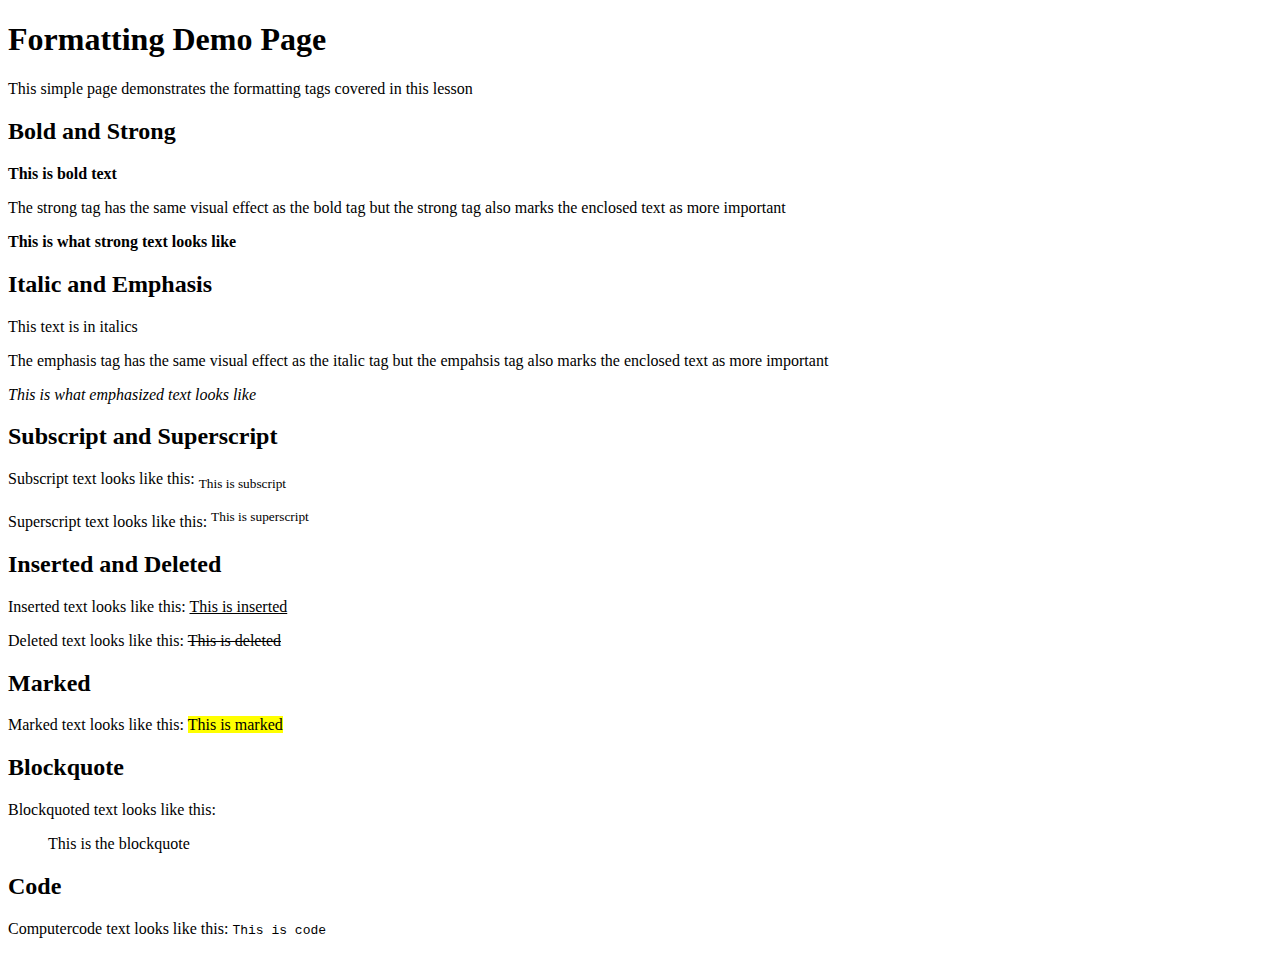
<file: FormattingDemo/formattingDemoPage.html>
<!DOCTYPE html>
<html>

<head>
    <title>Formatting Demo Page</title>
</head>

<body>
    <h1>Formatting Demo Page</h1>
    <p>This simple page demonstrates the formatting tags covered in this lesson</p>
    <h2>Bold and Strong</h2>
    <p><b>This is bold text</b></p>
    <p>The strong tag has the same visual effect as the bold tag but the strong tag also marks the enclosed text as more important</p>
    <p><strong>This is what strong text looks like</strong></p>
    <h2>Italic and Emphasis</h2>
    <p>This text is in italics</p>
    <p>The emphasis tag has the same visual effect as the italic tag but the empahsis tag also marks the enclosed text as more important</p>
    <p><em>This is what emphasized text looks like</em></p>
    <h2>Subscript and Superscript</h2>
    <p>Subscript text looks like this: <sub>This is subscript</sub></p>
    <p>Superscript text looks like this: <sup>This is superscript</sup></p>
    <h2>Inserted and Deleted</h2>
    <p>Inserted text looks like this: <ins>This is inserted</ins></p>
    <p>Deleted text looks like this: <del>This is deleted</del></p>
    <h2>Marked</h2>
    <p>Marked text looks like this: <mark>This is marked</mark></p>
    <h2>Blockquote</h2>
    <p>Blockquoted text looks like this:
        <blockquote>This is the blockquote </blockquote>
    </p>
    <h2>Code</h2>
    <p>Computercode text looks like this: <code>This is code</code></p>
</body>

</html>
</file>
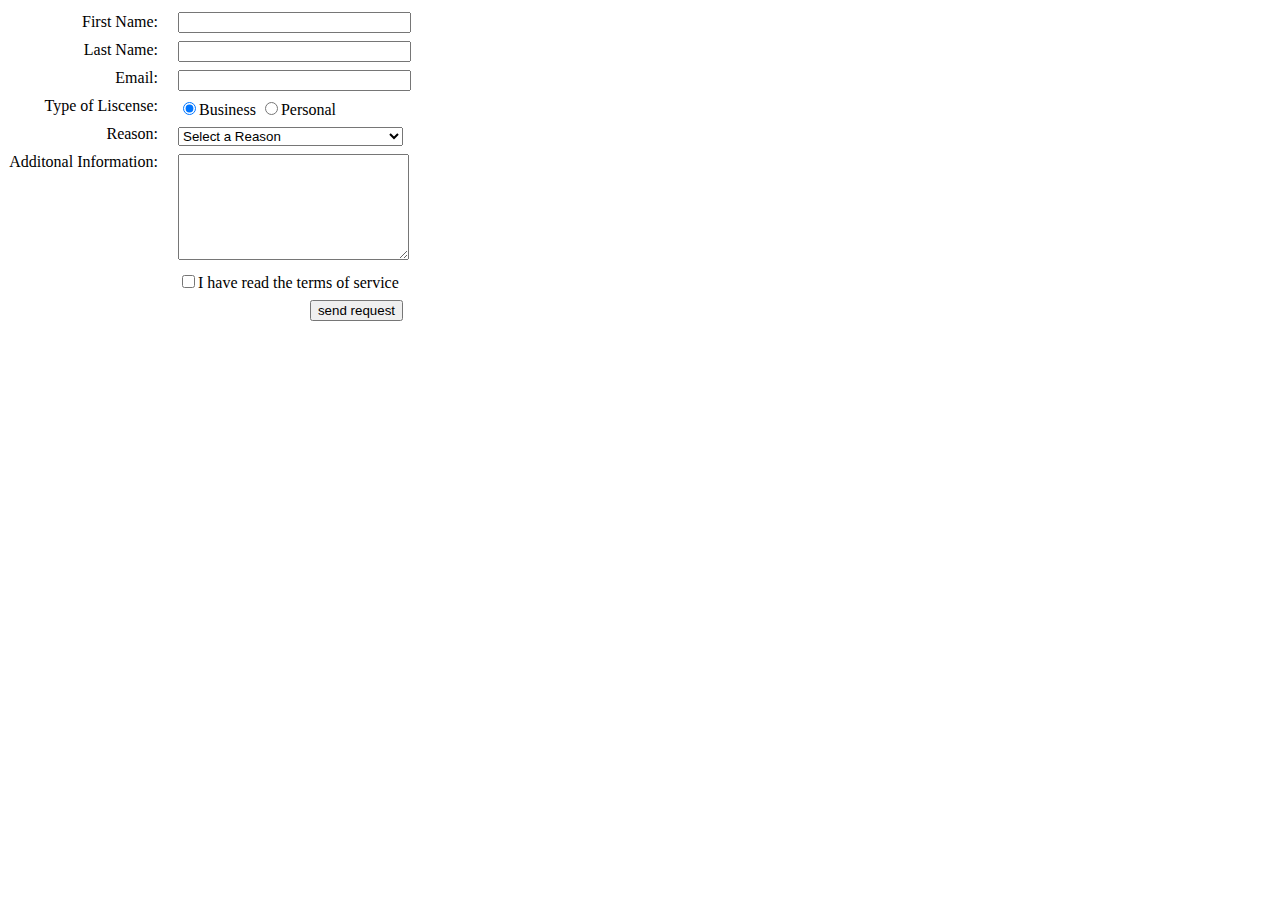
<file: Labs/contactUsForm.html>
<!DOCTYPE html>
<html>

<head>
    <title>Contact Us Form Lab</title>
</head>
<style>
    .leftColumn {
        float: left;
        width: 150px;
        text-align: right;
        padding-right: 20px;
    }

    .rightColumn {
        float: left;
        width: 225px;
    }

    .leftColumnPadding {
        padding: 5px 0;
    }

    .rightColumnPadding {
        padding: 4px 0;
    }

    .textInput,
    select,
    textArea {
        width: 100%;
    }

    textArea {
        min-height: 100px
    }
</style>

<body>
    <!-- left column with 5px padding -->
    <div class="leftColumn">
        <div class="leftColumnPadding">First Name:</div>
        <div class="leftColumnPadding">Last Name:</div>
        <div class="leftColumnPadding">Email:</div>
        <div class="leftColumnPadding">Type of Liscense:</div>
        <div class="leftColumnPadding">Reason:</div>
        <div class="leftColumnPadding">Additonal Information:</div>
    </div>
    <!-- right column with 4px padding -->
    <div class="rightColumn">
        <form action=# method="POST">
            <!-- first name input -->
            <div class="rightColumnPadding">
                <input class="textInput" type="text" id="firstName" />
            </div>
            <!-- last name input -->
            <div class="rightColumnPadding">
                <input class="textInput" type="text" id="lastName" />
            </div>
            <!-- email input -->
            <div class="rightColumnPadding">
                <input class="textInput" type="text" id="email" />
            </div>
            <!-- liscenseType -->
            <div class="rightColumnPadding">
                <input type="radio" name="liscenseType" value="business" checked>Business</input>
                <input type="radio" name="liscenseType" value="personal">Personal</input>
            </div>
            <!-- contact reason dropdown -->
            <div class="rightColumnPadding">
                <select name="reasonDropdown">
                    <option value="1" selected="selected">Select a Reason</option>
                    <option value="2">Software Support</option>
                    <option value="3">Hardware Support</option>
                    <option value="4">Information Request</option>
                </select></br>
            </div>
            <!-- additonal information text area-->
            <div class="rightColumnPadding">
                <textarea name="info" value="info"></textarea></br>
            </div>
            <!-- terms of service checkbox -->
            <div class="rightColumnPadding">
                <input type="checkbox">I have read the terms of service</input>
            </div>
            <!-- submit button -->
            <div class="rightColumnPadding">
                <input style="float:right" type="submit" value="send request">
            </div>
        </form>
        <!-- end of form -->
    </div>
    <!-- end of right column -->
</body>

</html>
</file>
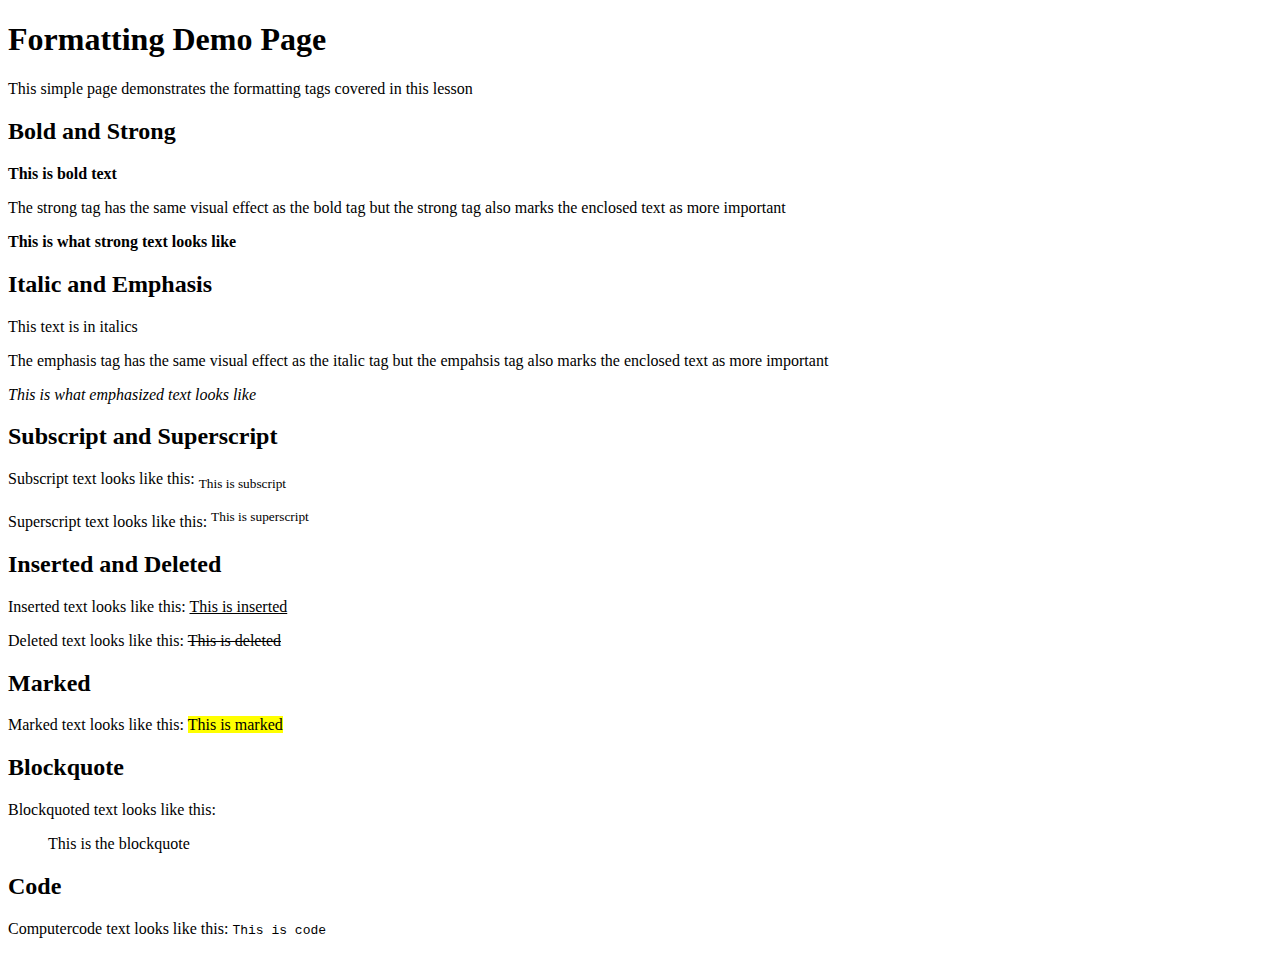
<file: Labs/formattingDemoPage.html>
<!DOCTYPE html>
<html>

<head>
    <title>Formatting Demo Page</title>
</head>

<body>
    <h1>Formatting Demo Page</h1>
    <p>This simple page demonstrates the formatting tags covered in this lesson</p>
    <h2>Bold and Strong</h2>
    <p><b>This is bold text</b></p>
    <p>The strong tag has the same visual effect as the bold tag but the strong tag also marks the enclosed text as more important</p>
    <p><strong>This is what strong text looks like</strong></p>
    <h2>Italic and Emphasis</h2>
    <p>This text is in italics</p>
    <p>The emphasis tag has the same visual effect as the italic tag but the empahsis tag also marks the enclosed text as more
        important</p>
    <p><em>This is what emphasized text looks like</em></p>
    <h2>Subscript and Superscript</h2>
    <p>Subscript text looks like this: <sub>This is subscript</sub></p>
    <p>Superscript text looks like this: <sup>This is superscript</sup></p>
    <h2>Inserted and Deleted</h2>
    <p>Inserted text looks like this:
        <ins>This is inserted</ins>
    </p>
    <p>Deleted text looks like this:
        <del>This is deleted</del>
    </p>
    <h2>Marked</h2>
    <p>Marked text looks like this:
        <mark>This is marked</mark>
    </p>
    <h2>Blockquote</h2>
    <p>Blockquoted text looks like this:
        <blockquote>This is the blockquote </blockquote>
    </p>
    <h2>Code</h2>
    <p>Computercode text looks like this: <code>This is code</code></p>
</body>

</html>
</file>
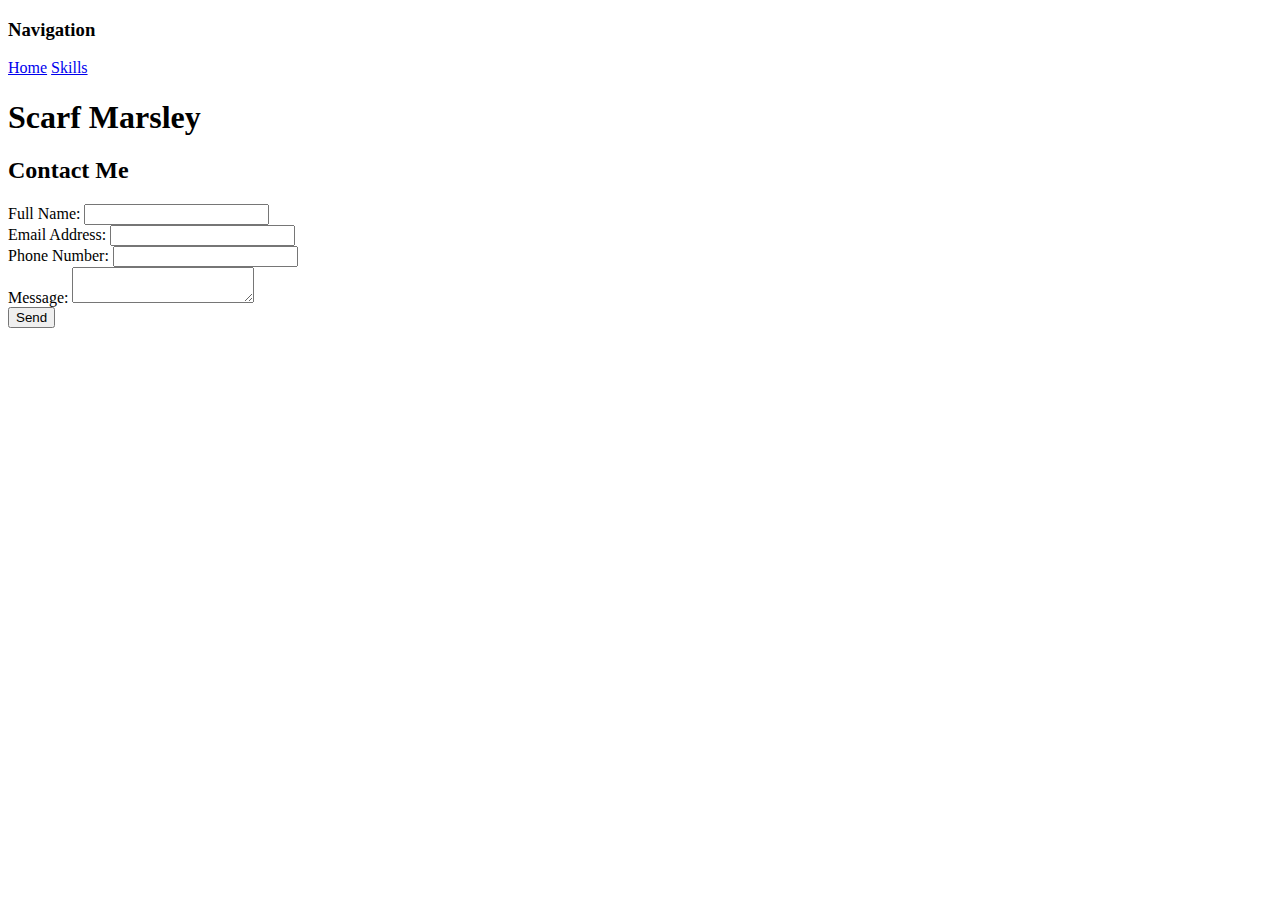
<file: PortfolioSite/contact.html>
<!DOCTYPE html>
<html>

<head>
    <title>Scarf Marsley - Contact</title>
</head>

<body>
    <h3>Navigation</h3>
    <a href="index.html">Home</a>
    <a href="skills.html">Skills</a>
    <h1>Scarf Marsley</h1>
    <h2>Contact Me</h2>
    <form action="#" method="POST">
        <div>
            <label id="FullNameLabel" for="FullName">Full Name: </label>
            <input id="FullName" name="FullName" type="text" />
        </div>
        <div>
            <label id="EmailLabel" for="Email">Email Address: </label>
            <input id="Email" name="Email" type="text" />
        </div>
        <div>
            <label id="PhoneLabel" for="Phone">Phone Number: </label>
            <input id="Phone" name="Phone" type="text" />
        </div>
        <div>
            <label id="MessageLabel" for="Message">Message: </label>
            <textarea id="Message" name="Message"></textarea>
        </div>
        <div>
            <input type="submit" id="SubmitButton" value="Send" />
        </div>
    </form>
</body>

</html>
</file>
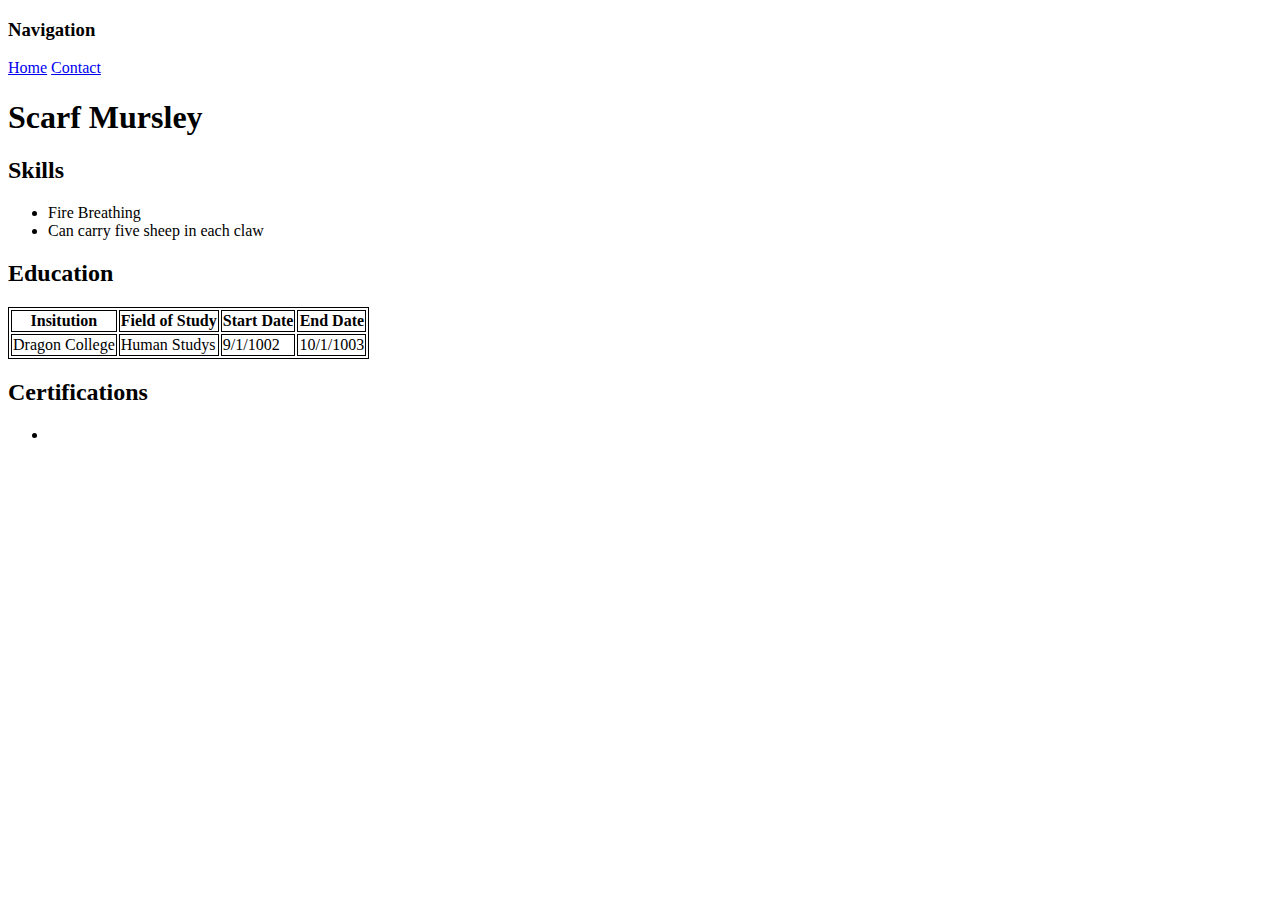
<file: PortfolioSite/skills.html>
<!DOCTYPE html>
<html>
    <head>
        <title>Scarf Mursley - skills</title>
        <style>
            table,th,td {
                border:1px solid black;
            }
        </style>
    </head>
    <body>
        <h3>Navigation</h3>
        <a href="index.html">Home</a>
        <a href="contact.html">Contact</a>
        <h1>Scarf Mursley</h1>
        <h2>Skills</h2>
        <ul>
            <li>Fire Breathing</li>
            <li>Can carry five sheep in each claw</li>
        </ul>
        <h2>Education</h2>
        <table>
            <thead>
                <tr>
                    <th>Insitution</th>
                    <th>Field of Study</th>
                    <th>Start Date</th>
                    <th>End Date</th>
                </tr>
            </thead>
            <tbody>
                <tr>
                    <td>Dragon College</td>
                    <td>Human Studys</td>
                    <td>9/1/1002</td>
                    <td>10/1/1003</td>
                </tr>
            </tbody>
        </table>
        <h2>Certifications</h2>
        <ul>
            <li></li>
        </ul>
    </body>
</html>
</file>
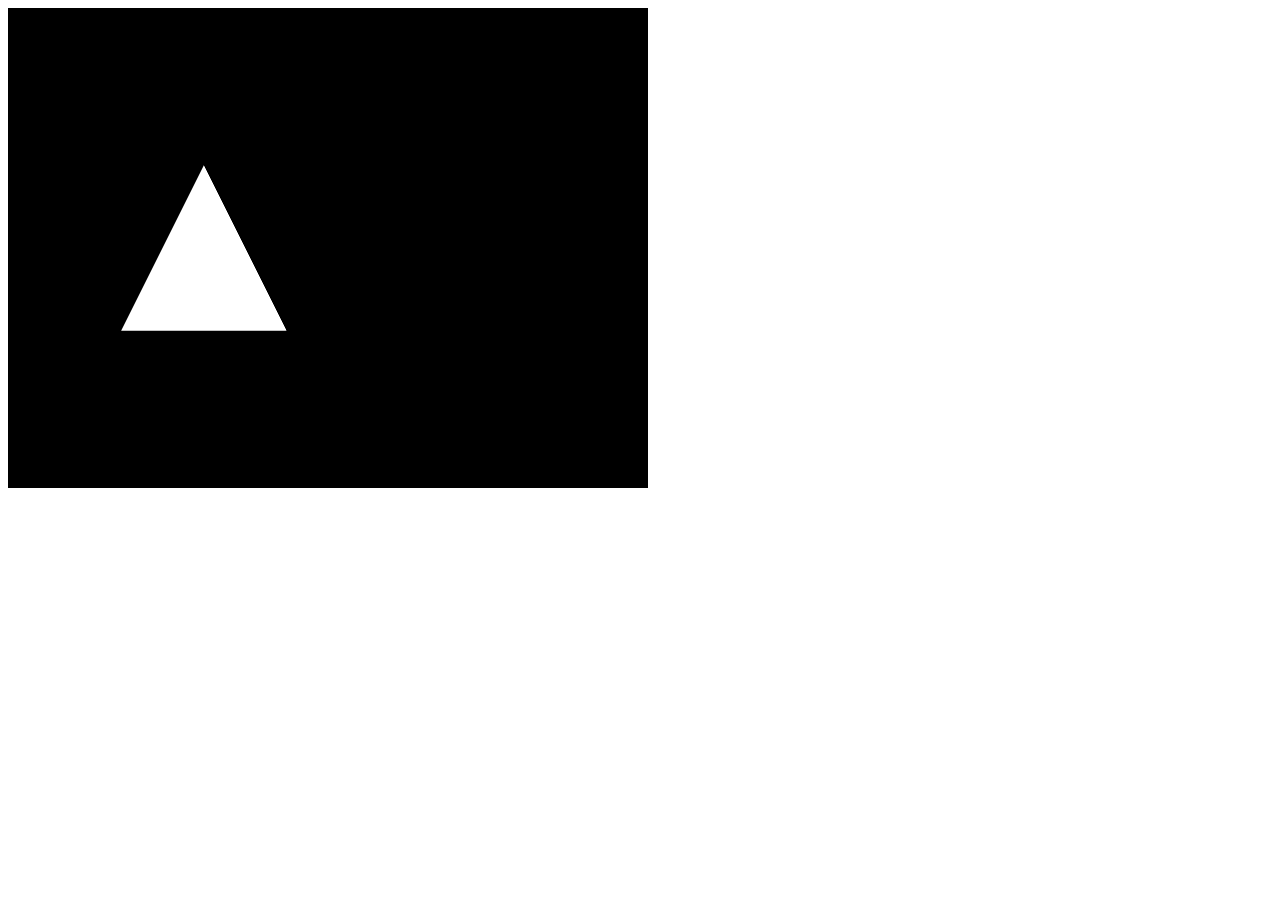
<file: WebGLStuff/LessonOne.html>
<!DOCTYPE html>
<html>
    <head>
        <meta charset="UTF-8">
        <title>WebGLTest</title>
    </head>
    <body>
        <canvas id="glCanvas" width = "640"; height = "480"></canvas>
        
        <script id="shader-fs" type="x-shader/x-fragment">
            precision mediump float;
            void main(void){
                gl_FragColor = vec4(1.0, 1.0, 1.0, 1.0);
            }
        </script>
        <script id="shader-vs" type="x-shader/x-vertex">
            attribute vec3 aVertexPosition;
            uniform mat4 uMVMatrix;
            uniform mat4 uPMatrix;

            void main(void){
                gl_Position = uPMatrix*uMVMatrix*vec4(aVertexPosition, 1.0);
            }
        </script> 
        <!-- must run after canvas is created -->
        <script type="text/javascript" src="glMatrix-0.9.5.min.js"></script>
        <script src="LessonOne.js"></script>
    </body>
    <footer>

    </footer>
</html>
</file>
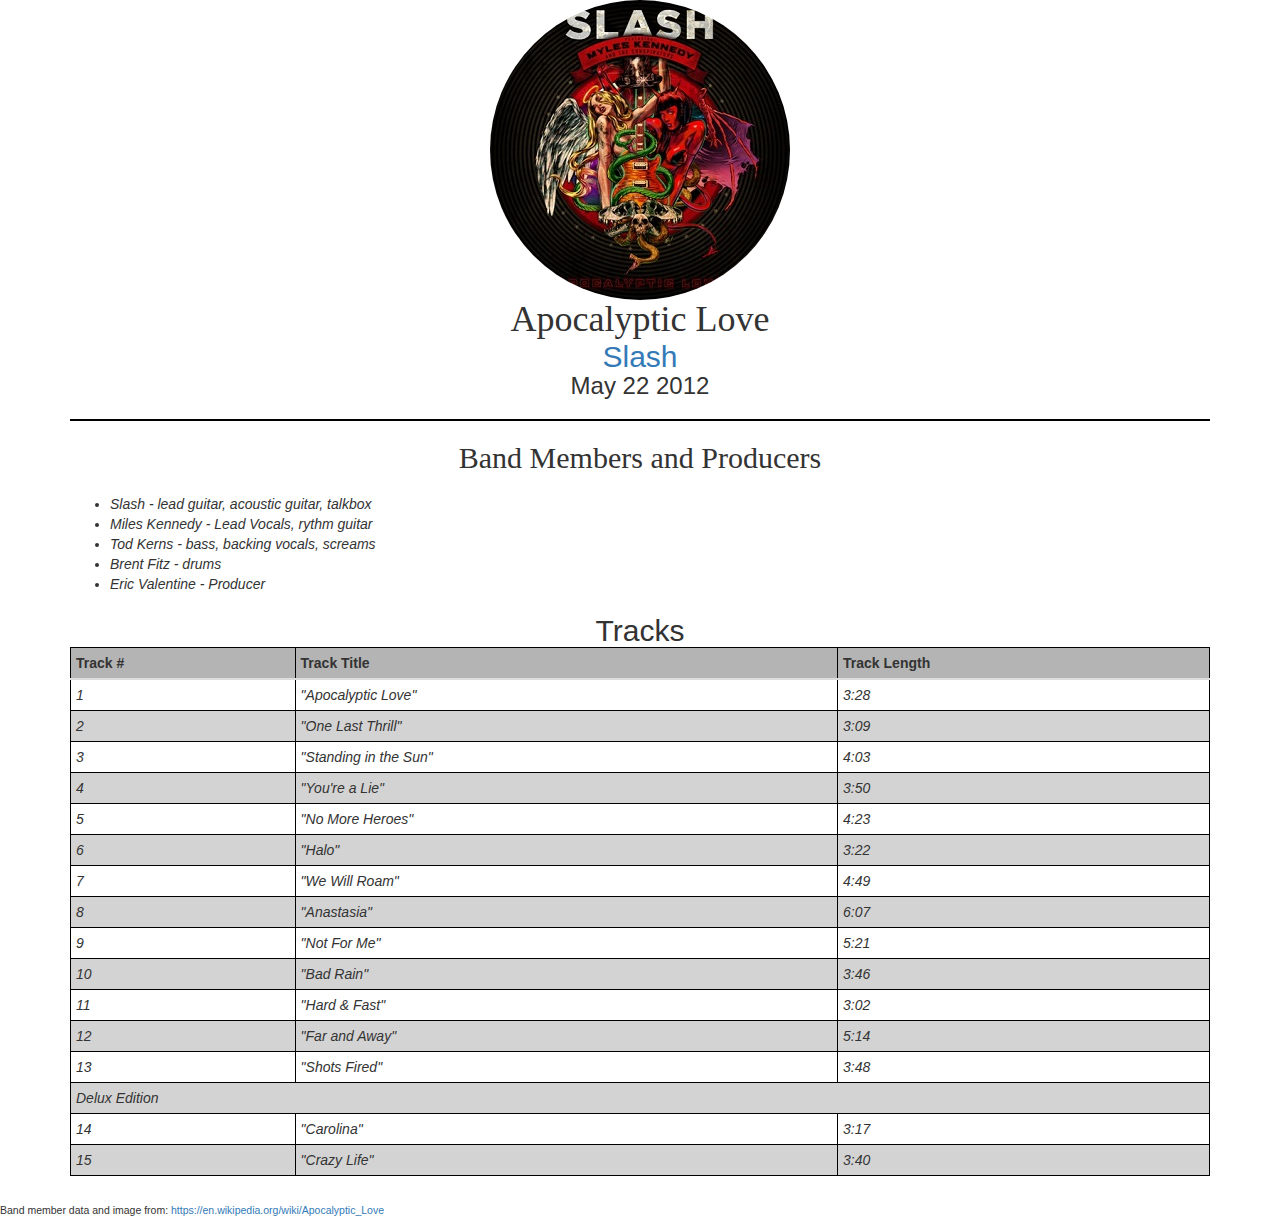
<file: Labs/AlbumLab/albumPage.html>
<!DOCTYPE html>
<html>

<head>
    <!-- BOOTSTRAP -->
    <!-- metas for bootsrap -->
    <meta charset="utf-8">
    <meta name="viewport" content="width=device-width, inital-scale=1">
    <!-- css, theme, js -->
    <link rel="stylesheet" href="bootstrap3.3.7/css/bootstrap.min.css">
    <link rel="stylesheet" href="bootstrap3.3.7/css/bootstrap-theme.min.css">
    <script src="bootstrap3.3.7/js/bootstrap.min.js"></script>
    <!-- title -->
    <title>Album Page</title>
    <!-- external stylesheets -->
    <link href="albumStyles.css" rel="stylesheet" type="text/css">
</head>

<body>
    <!-- bootstrap container fixed width-->
    <div class="container">
        <!-- album image -->
        <img src="Apocalyptic_Love_Album_Cover.jpg" alt="album cover" class="img-responsive img-circle">
        <!-- album name -->
        <h1 class="fancyFont">Apocalyptic Love</h1>
        <!-- band name -->
        <div id="bandNameContainer">
            <a href="http://www.slashonline.com/" target="_blank">
                <h2 id="bandName">Slash</h2>
            </a>
        </div>
        <!-- release date -->
        <h3>May 22 2012</h3>

        <!-- line -->
        <hr style="border:1px solid black">

        <h2 class="fancyFont">Band Members and Producers</h2>
        <!-- member list -->
        <ul id="peopleList">
            <li>Slash - lead guitar, acoustic guitar, talkbox</li>
            <li>Miles Kennedy - Lead Vocals, rythm guitar</li>
            <li>Tod Kerns - bass, backing vocals, screams</li>
            <li>Brent Fitz - drums</li>
            <li>Eric Valentine - Producer</li>
        </ul>

        <!-- table name -->
        <h2>Tracks</h2>
        <!-- tracks table -->
        <div class="table-responsive">
            <table class="table table-condensed">
                <thead class="thead-inverse">
                    <th>Track #</th>
                    <th>Track Title</th>
                    <th>Track Length</th>
                </thead>
                <tbody>
                    <tr><td>1</td><td>"Apocalyptic Love"</td><td>3:28</td></tr>
                    <tr><td>2</td><td>"One Last Thrill"</td><td>3:09</td></tr>
                    <tr><td>3</td><td>"Standing in the Sun"</td><td>4:03</td></tr>
                    <tr><td>4</td><td>"You're a Lie"</td><td>3:50</td></tr>
                    <tr><td>5</td><td>"No More Heroes"</td><td>4:23</td></tr>
                    <tr><td>6</td><td>"Halo"</td><td>3:22</td></tr>
                    <tr><td>7</td><td>"We Will Roam"</td><td>4:49</td></tr>
                    <tr><td>8</td><td>"Anastasia"</td><td>6:07</td></tr>
                    <tr><td>9</td><td>"Not For Me"</td><td>5:21</td></tr>
                    <tr><td>10</td><td>"Bad Rain"</td><td>3:46</td></tr>
                    <tr><td>11</td><td>"Hard & Fast"</td><td>3:02</td></tr>
                    <tr><td>12</td><td>"Far and Away"</td><td>5:14</td></tr>
                    <tr><td>13</td><td>"Shots Fired"</td><td>3:48</td></tr>
                    <tr><td colspan="3">Delux Edition</td></tr>
                    <tr><td>14</td><td>"Carolina"</td><td>3:17</td></tr>
                    <tr><td>15</td><td>"Crazy Life"</td><td>3:40</td></tr>
                </tbody>
            </table>
        </div>
    </div>
</body>

<footer>
    <sub>Band member data and image from: 
        <a href="https://en.wikipedia.org/wiki/Apocalyptic_Love">https://en.wikipedia.org/wiki/Apocalyptic_Love</a></sub>
</footer>

</html>
</file>
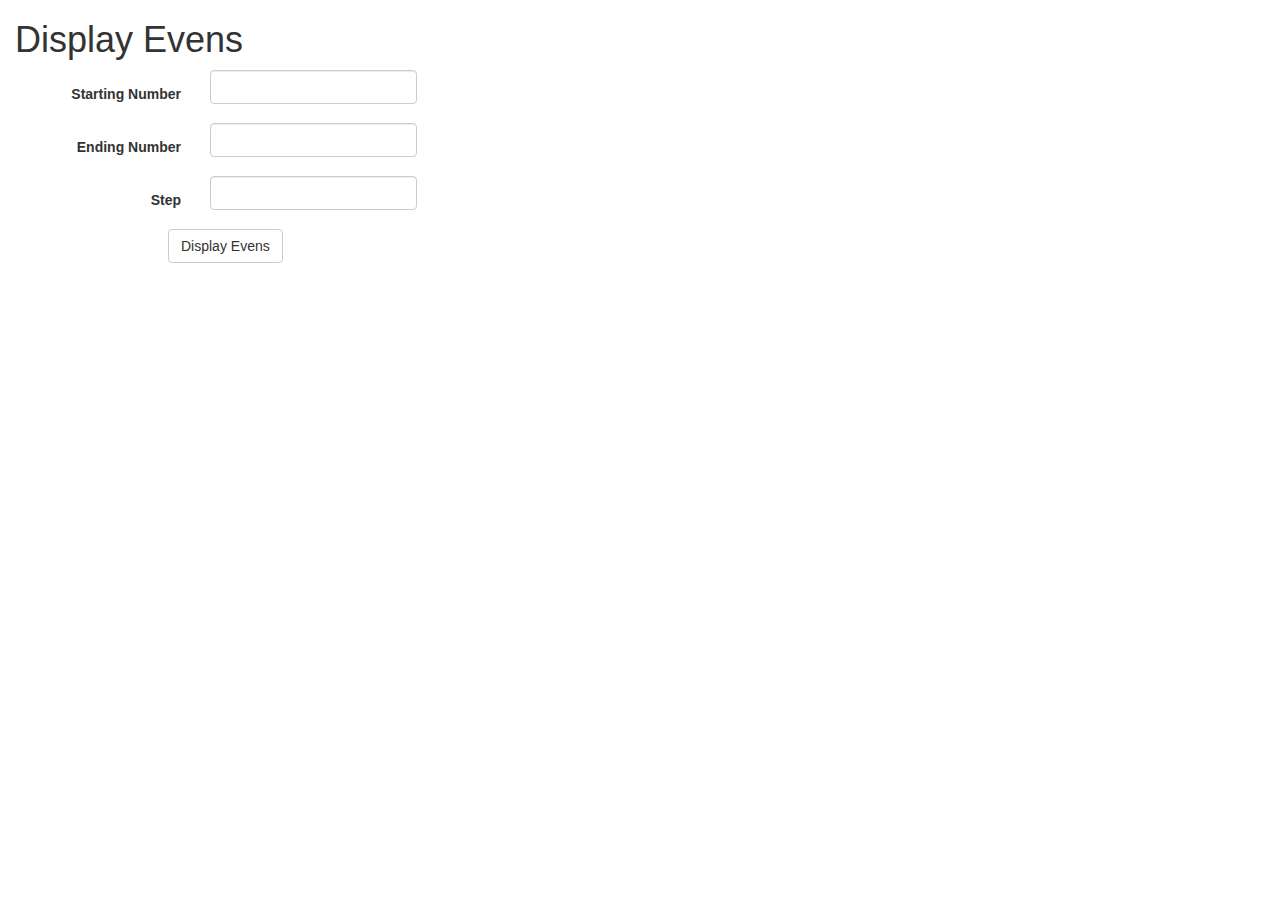
<file: Labs/DisplayEvens/main.html>
<!DOCTYPE html>
<html>

<head>
    <meta charset="utf-8">
    <script type="text/JavaScript" src="main.js"></script>
    <link href="https://maxcdn.bootstrapcdn.com/bootstrap/3.3.7/css/bootstrap.min.css" rel="stylesheet" type="text/css" />
    <style>
        .alignRight {
            text-align: right;
            padding: 1em;
        }
    </style>
</head>

<body>
    <div class="container pull-left">
        <div>
            <h1>Display Evens</h1>
        </div>
        <form id="forms" onsubmit="return displayMsg();" class="form-inline">
            <!-- start num input -->
            <div class="row">
                <div class="col-md-2 alignRight col-md-offset-0">
                    <label for="start">Starting Number</label>
                </div>
                <div class="form-group">
                    <div class="col-md-2">
                        <input type="number" class="form-control" id="start">
                    </div>
                </div>
            </div>

            <!-- end num input -->
            <div class="row">
                <div class="col-md-2 alignRight col-md-offset-0">
                    <label for="end">Ending Number</label>
                </div>
                <div class="form-group">
                    <div class="col-md-2">
                        <input type="number" class="form-control" id="end">
                    </div>
                </div>
            </div>

            <!-- step input -->
            <div class="row">
                <div class="col-md-2 alignRight col-md-offset-0">
                    <label for="step">Step</label>
                </div>
                <div class="form-group">
                    <div class="col-md-2">
                        <input type="number" class="form-control" id="step">
                    </div>
                </div>
            </div>
            <!-- submit button -->
            <div class="row">
                <div class="col-md-2" style="text-align: center; padding-left:12em">
                    <button type="submit" id="displayEvens" class="btn btn-default">Display Evens</button>
                </div>
            </div>

        </form>

        <div id="results" class="">
        </div>
    </div>
</body>

</html>
</file>
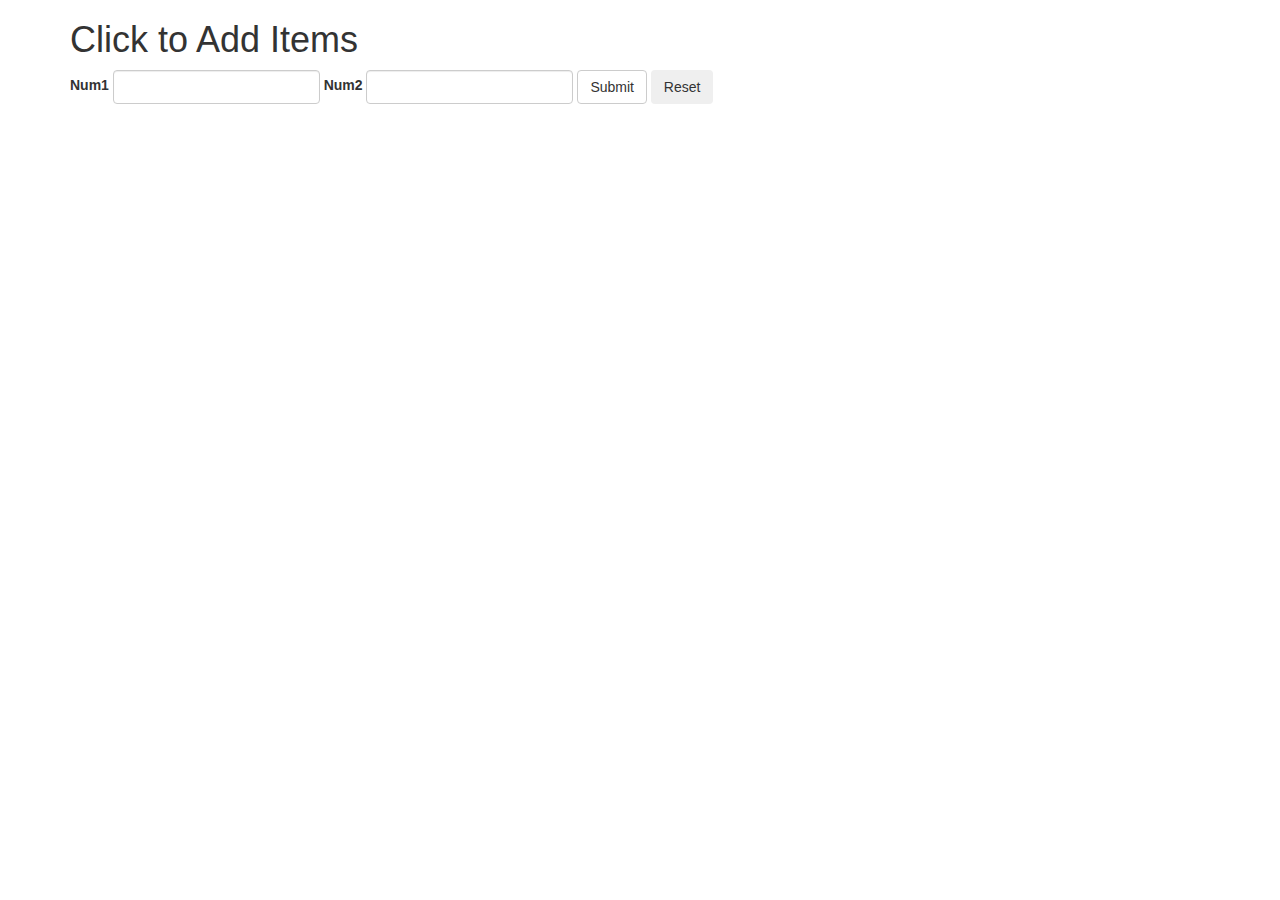
<file: Labs/MiscLabs/clickToAddItems.html>
<!DOCTYPE html>
<html>

<head>
    <script type="text/JavaScript" src="clickToAddItems.js"></script>
    <link href="https://maxcdn.bootstrapcdn.com/bootstrap/3.3.7/css/bootstrap.min.css" rel="stylesheet" type="text/css" />
</head>

<body>
    <div class="container">
        <h1>Click to Add Items</h1>
        <form name="numberFun" onsubmit="return validateItems();" onreset="resetForm();" class="form-inline">
            <div class="form-group">
                <label for="num1">Num1</label>
                <input type="number" class="form-control" id="num1">
            </div>
            <div class="form-group">
                <label for="num2">Num2</label>
                <input type="number" class="form-control" id="num2">
            </div>
            <button type="submit" id="submitButton" class="btn btn-default">Submit</button>
            <button type="reset" id="resetButton" class="btn">Reset</button>
        </form>
        <table id="results" class="table table-striped" style="display:none;">
            <thead>
                <tr>
                <th>Operation</th>
                <th>Result</th>
            </tr>
            </thead>
            <tbody>
                <tr>
                <td>Addition (+)</td>
                <td><span id="addResult"></span></td>
            </tr>
                <tr>
                <td>Subtraction (-)</td>
                <td><span id="subtractResult"></span></td>
            </tr>
                <tr>
                <td>Multiplication (*)</td>
                <td><span id="multiplyResult"></span></td>
            </tr>
                <tr>
                <td>Division (/)</td>
                <td><span id="divideResult"></span></td>
            </tr>
            </tbody>
        </table>
    </div>
</body>

</html>
</file>
<file: Labs/AlbumLab/albumStyles.css>
h1,
h2,
h3,
img {
    display: block;
    margin: 0 auto;
    text-align: center;
}/*
#imgDiv{
    background-image: url("Apocalyptic_Love_Album_Cover.jpg");
    background-repeat: no-repeat;
    background-position: center;
    background-size: 400px 400px;
    
    display: block;
    margin: 0 auto;
    width: 400px;
    height: 400px;
    border: 1px solid black;
} */
/* overriding bootstraps table stuff  */
tbody{
    font-style: italic;
}
tbody tr:nth-child(even){
    background-color: lightgray;
}
th{
    background-color: #B4B4B4;
}
table,th,td{
    border: 1px solid black;
}
ul{
    margin: 20px auto;
}
/* Styling for band name link */
#bandNameContainer{
    text-align: center;
}
a{
    text-decoration: none;
}
a:hover{
    text-decoration: underline;
}
#bandName{
    display: inline;
    padding: 0;
    margin: 0;
}
#bandName:hover{
    background-color: lightgray;
}

.quarterWidth {
    width: 25%;
}

.fancyFont {
    font-family: Impact;
    font-weight: lighter;
}

#peopleList {
    font-style: italic;
}
</file>
